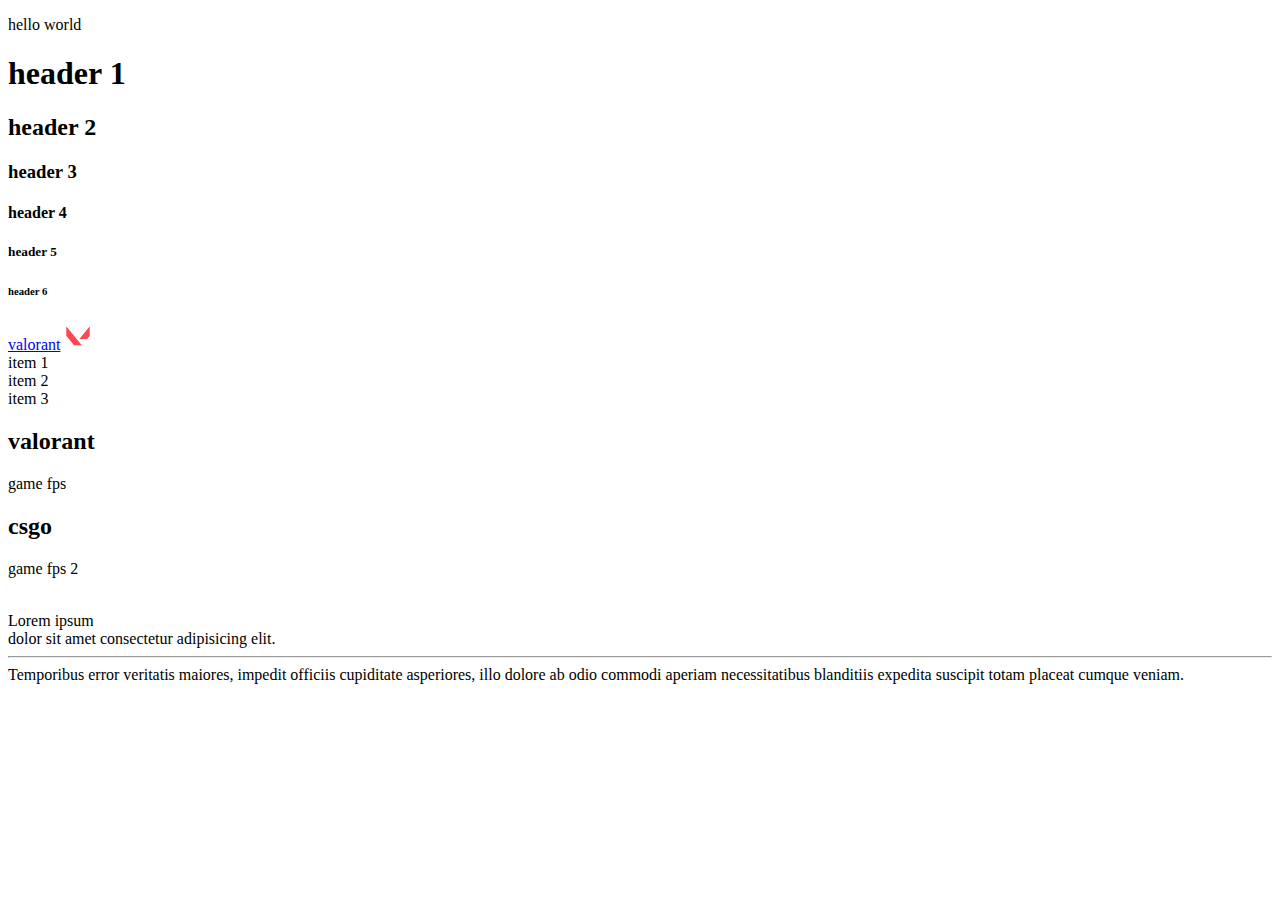
<file: index.html>
<!DOCTYPE html>
<html lang="en">
<head>
    <meta charset="UTF-8">
    <meta name="viewport" content="width=device-width, initial-scale=1.0">
    <title>belajar html 1</title>
</head>
<body>
    <!-- CTRL + / = komentar -->
    <p>hello world</p> 
    <h1>header 1</h1>
    <h2>header 2</h2>
    <h3>header 3</h3>
    <h4>header 4</h4>
    <h5>header 5</h5>
    <h6>header 6</h6>
    <!--test html-->
    <a href="https://playvalorant.com/">valorant</a>
    <img src="[data-uri]" alt="">
    <li>item 1</li>
    <li>item 2</li>
    <li>item 3</li>
    <div class="game">
        <h2 id="maingame">valorant</h2>
        <p>game fps</p>
        <h2 id="secondgame">csgo</h2>
        <p>game fps 2</p>
    </div>
    <br>Lorem ipsum <br> dolor sit amet consectetur adipisicing elit. <hr>Temporibus error veritatis maiores, impedit officiis cupiditate asperiores, illo dolore ab odio commodi aperiam necessitatibus blanditiis expedita suscipit totam placeat cumque veniam.</p>
    
</body>
</html>
</file>
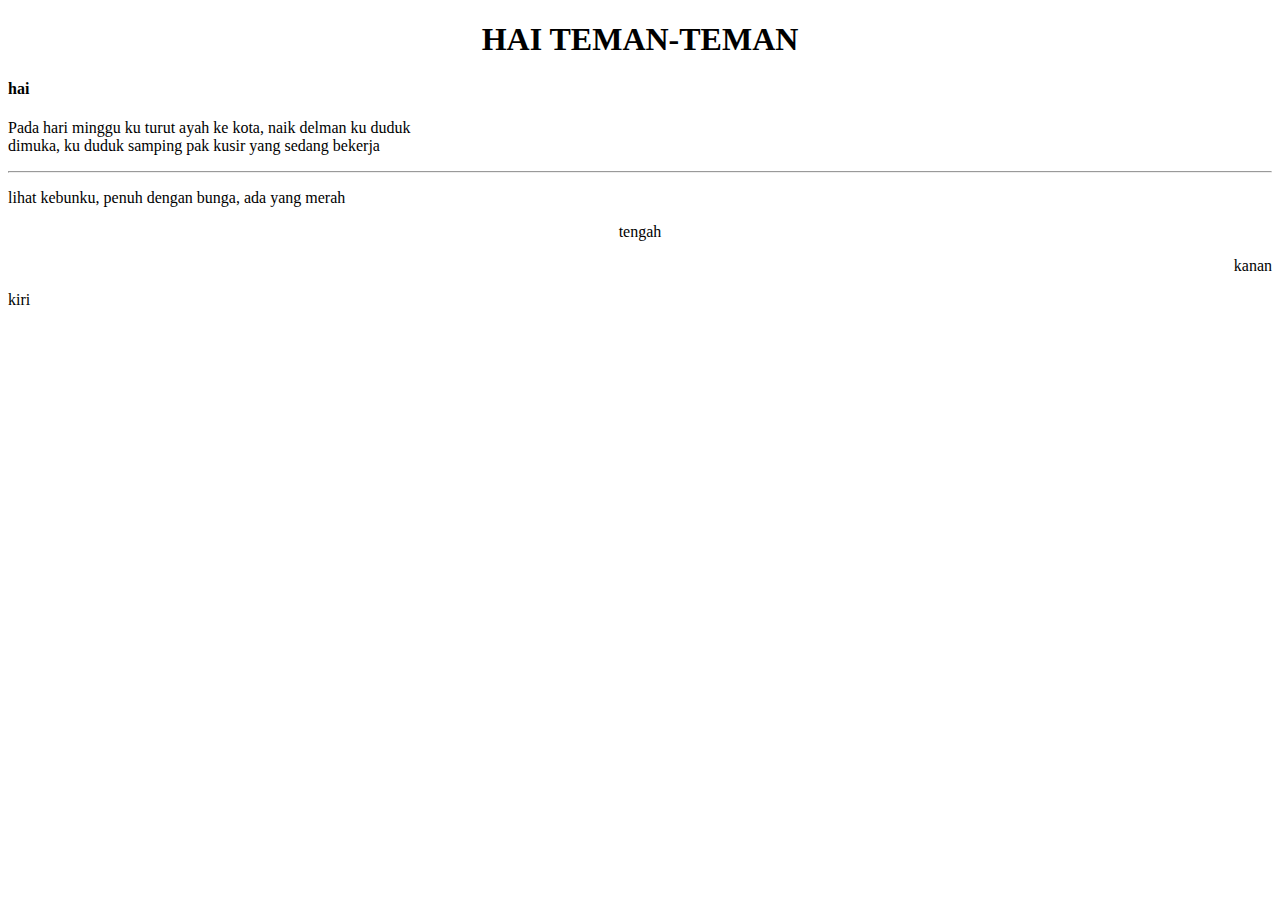
<file: quiz.html>
<!DOCTYPE html>
<html lang="en">
<head>
    <meta charset="UTF-8">
    <meta name="viewport" content="width='device-width', initial-scale=1.0">
    <title>hai teman teman</title>
</head>
<body>
    <h1 style="text-align: center; "> HAI TEMAN-TEMAN</h1>
    <h4>hai</h4>
    <p>Pada hari minggu ku turut ayah ke kota, naik delman ku duduk <br> dimuka, ku duduk samping pak kusir yang sedang bekerja</p> <hr> <p> lihat kebunku, penuh dengan bunga, ada yang merah</p>
    <p style="text-align: center;">tengah</p>
    <p style="text-align: right;">kanan</p>
    <p style="text-align: left;">kiri</p>
</body>
</html>
</file>
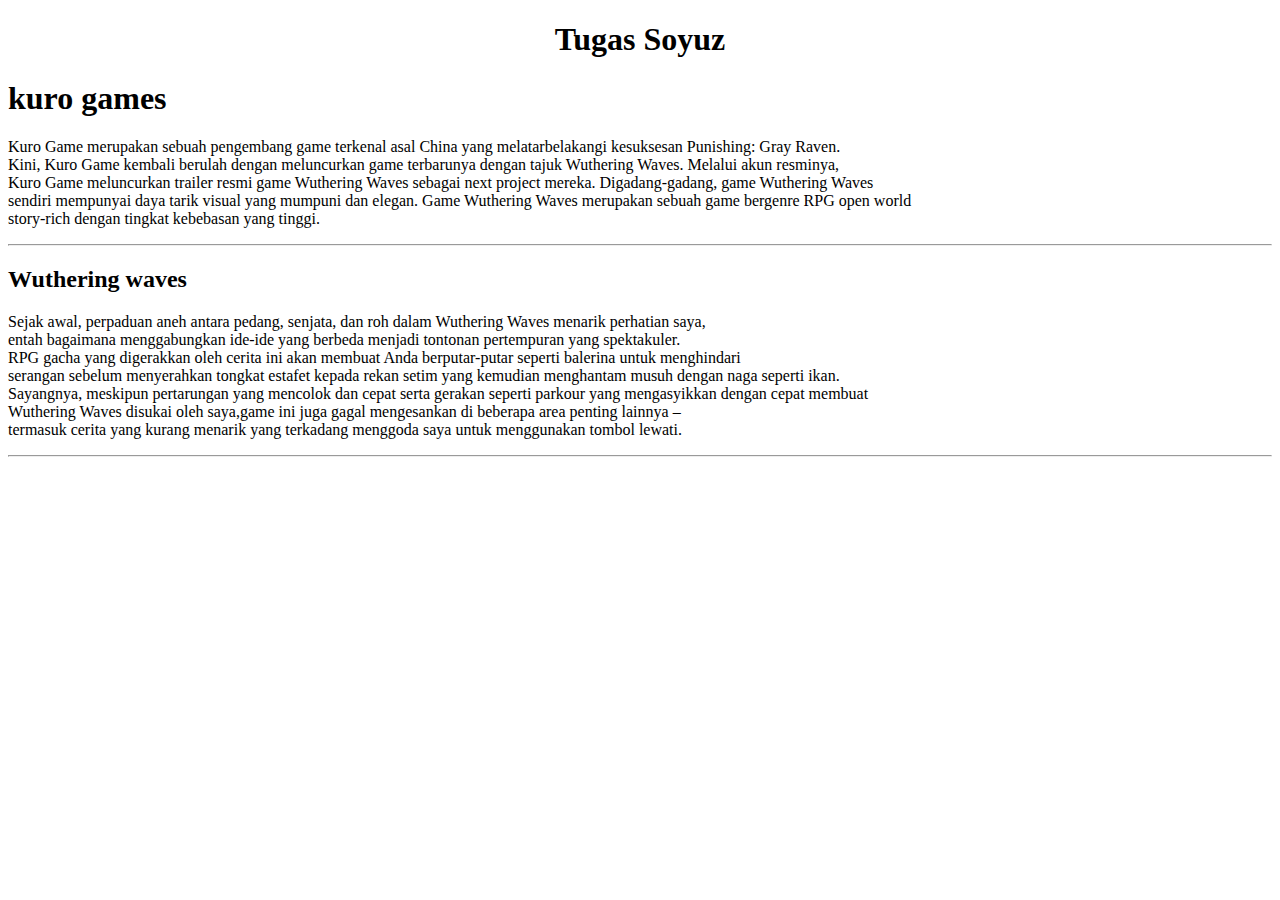
<file: tugas_soyuz_pertemuan2.html>
<!DOCTYPE html>
<html lang="en">
<head>
    <meta charset="UTF-8">
    <meta name="viewport" content="width=device-width, initial-scale=1.0">
    <title>Tugas Soyuz Html pertemuan 2</title>
</head>
<body>
    <h1 style="text-align: center;">Tugas Soyuz</h1>
    <div class="artikel_video_game">
        <h1 id="company_info">kuro games</h1>
        <p>Kuro Game merupakan sebuah pengembang game terkenal asal China yang melatarbelakangi kesuksesan Punishing: Gray Raven. <br>
            Kini, Kuro Game kembali berulah dengan meluncurkan game terbarunya dengan tajuk Wuthering Waves.
            Melalui akun resminya, <br> Kuro Game meluncurkan trailer resmi game Wuthering Waves sebagai next project mereka.
            Digadang-gadang, game Wuthering Waves <br> sendiri mempunyai daya tarik visual yang mumpuni dan elegan.
            Game Wuthering Waves merupakan sebuah game bergenre RPG open world <br> story-rich dengan tingkat kebebasan yang tinggi.</p>
            <hr>
        <h2 id="game_info">Wuthering waves</h2>
        <p>Sejak awal, perpaduan aneh antara pedang, senjata, dan roh dalam Wuthering Waves menarik perhatian saya, <br>
            entah bagaimana menggabungkan ide-ide yang berbeda menjadi tontonan pertempuran yang spektakuler. <br>
            RPG gacha yang digerakkan oleh cerita ini akan membuat Anda berputar-putar seperti balerina untuk menghindari <br>
            serangan sebelum menyerahkan tongkat estafet kepada rekan setim yang kemudian menghantam musuh dengan naga seperti ikan. <br>
            Sayangnya, meskipun pertarungan yang mencolok dan cepat serta gerakan seperti parkour yang mengasyikkan dengan cepat membuat <br>
            Wuthering Waves disukai oleh saya,game ini juga gagal mengesankan di beberapa area penting lainnya –<br>
             termasuk cerita yang kurang menarik yang terkadang menggoda saya untuk menggunakan tombol lewati.</p>
             <hr>
    </div>
</body>
</html>
</file>
